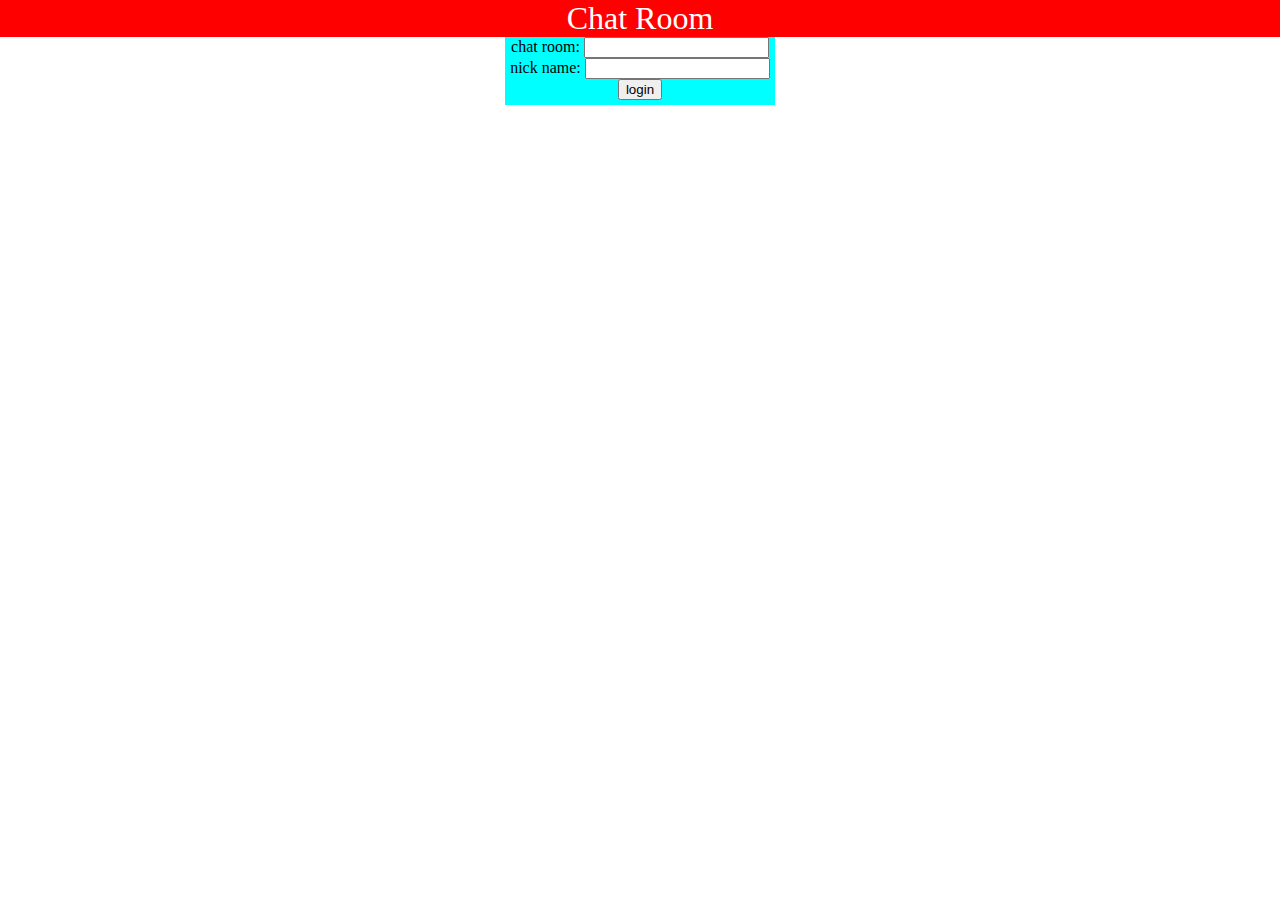
<file: index.html>
<!DOCTYPE html>
<html>
    <head>
        <meta charset="utf-8"></meta>
        <title>login</title>
        <link rel="stylesheet" href="styles.css">
    </head>
    <body style="margin:0px;">
        <div class="head">
            Chat Room
        </div>
        <div class="form" style="width:270px">
            chat room: <input type="text" id="room"/><br/>
            nick name: <input type="text" id="name"/><br/>
            <input type="button" value="login" onclick="login()"/>
        </div>
        <script>
            function login(){
                var room=document.getElementById("room").value;
                var name=document.getElementById("name").value;
                if(room.length<6)return alert("the length of room name can't be lower than 6");
                if(room.length>16)return alert("the length of room name can't excess 15");
                document.cookie="room="+room+";";
                document.cookie="name="+name+";";
                document.location="./chat.html";                
            }
        </script>
    </body>
</html>
</file>
<file: styles.css>
.head{
    background-color: red;
    font: bolder;
    color: white;
    font-size: 32px;
    text-align: center;
}
.content{
    background-color: blanchedalmond;
    width:500px;
    height: 500px;
    margin: auto;
    overflow:scroll;
    word-wrap:break-word;
}
.form{
    width:500px;
    margin: auto;
    background-color:aqua;
    text-align: center;
    padding-bottom: 5px;
    display: block;
}
</file>
